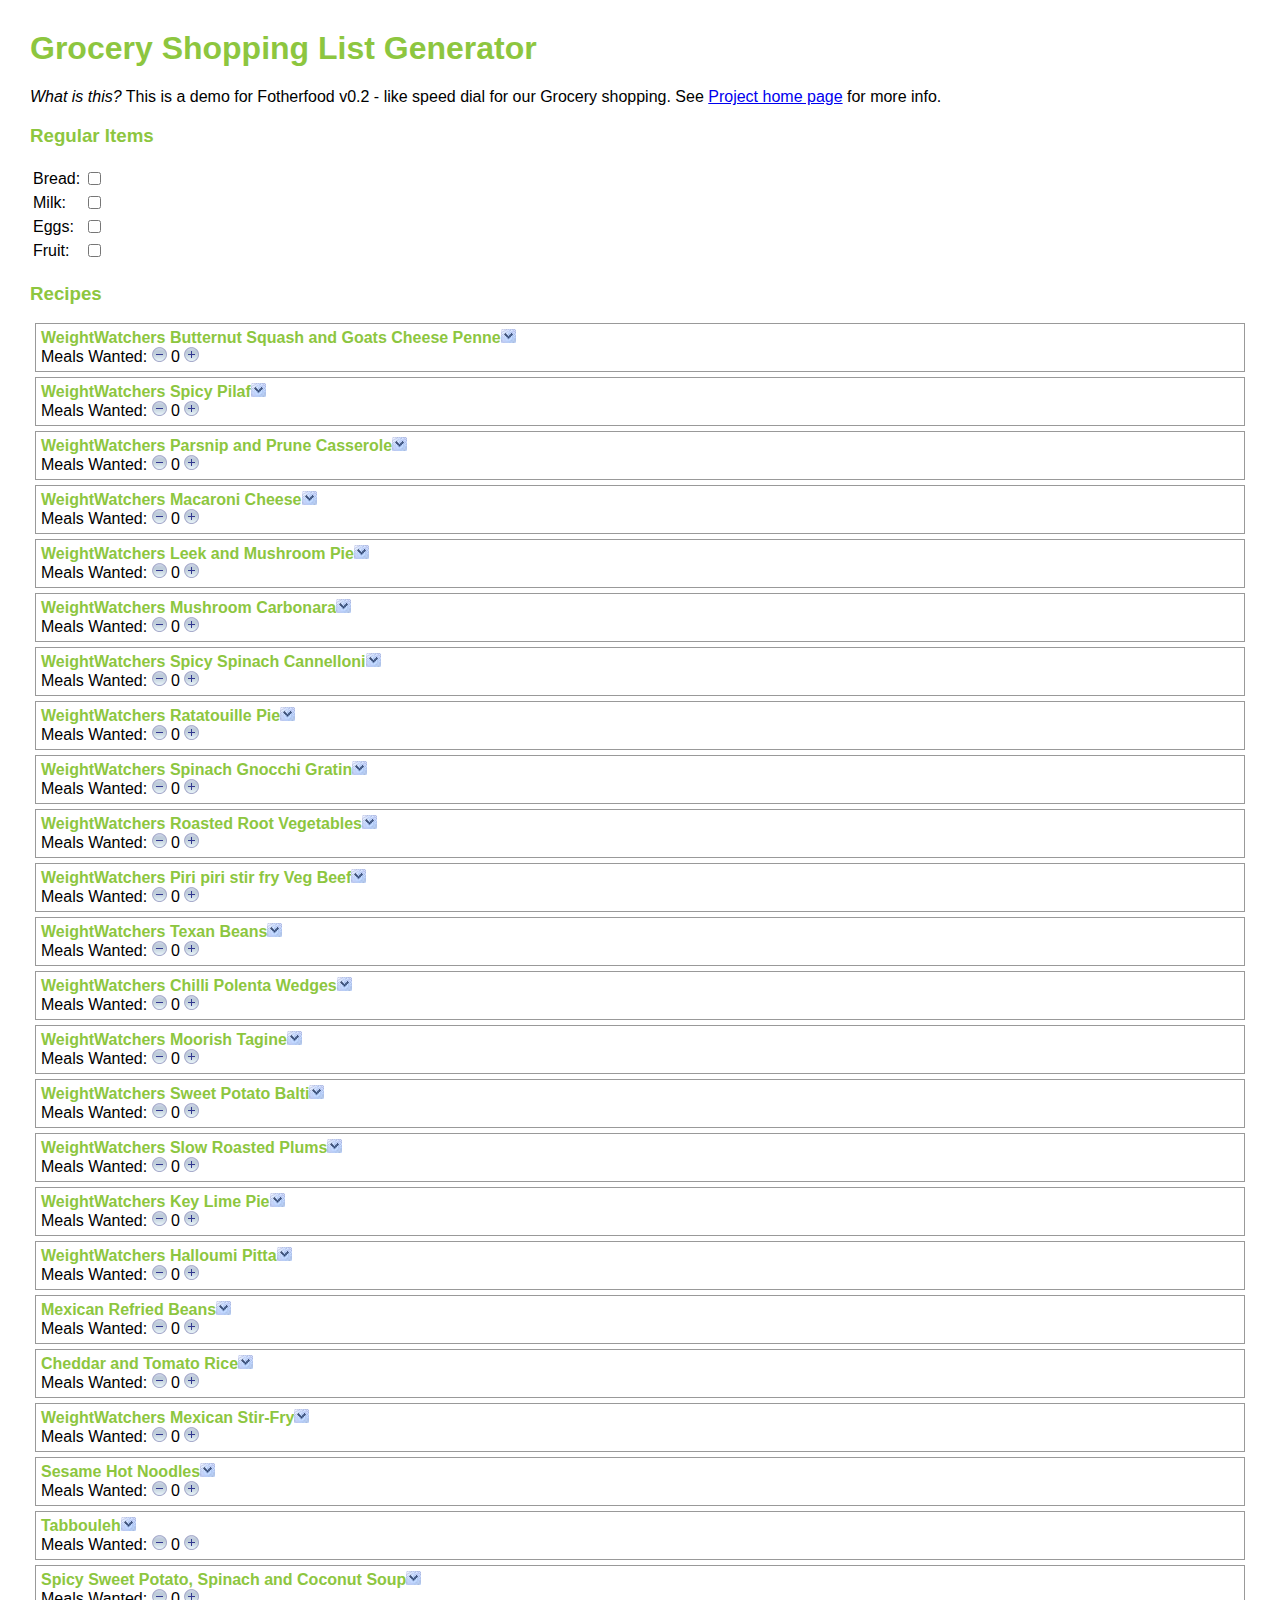
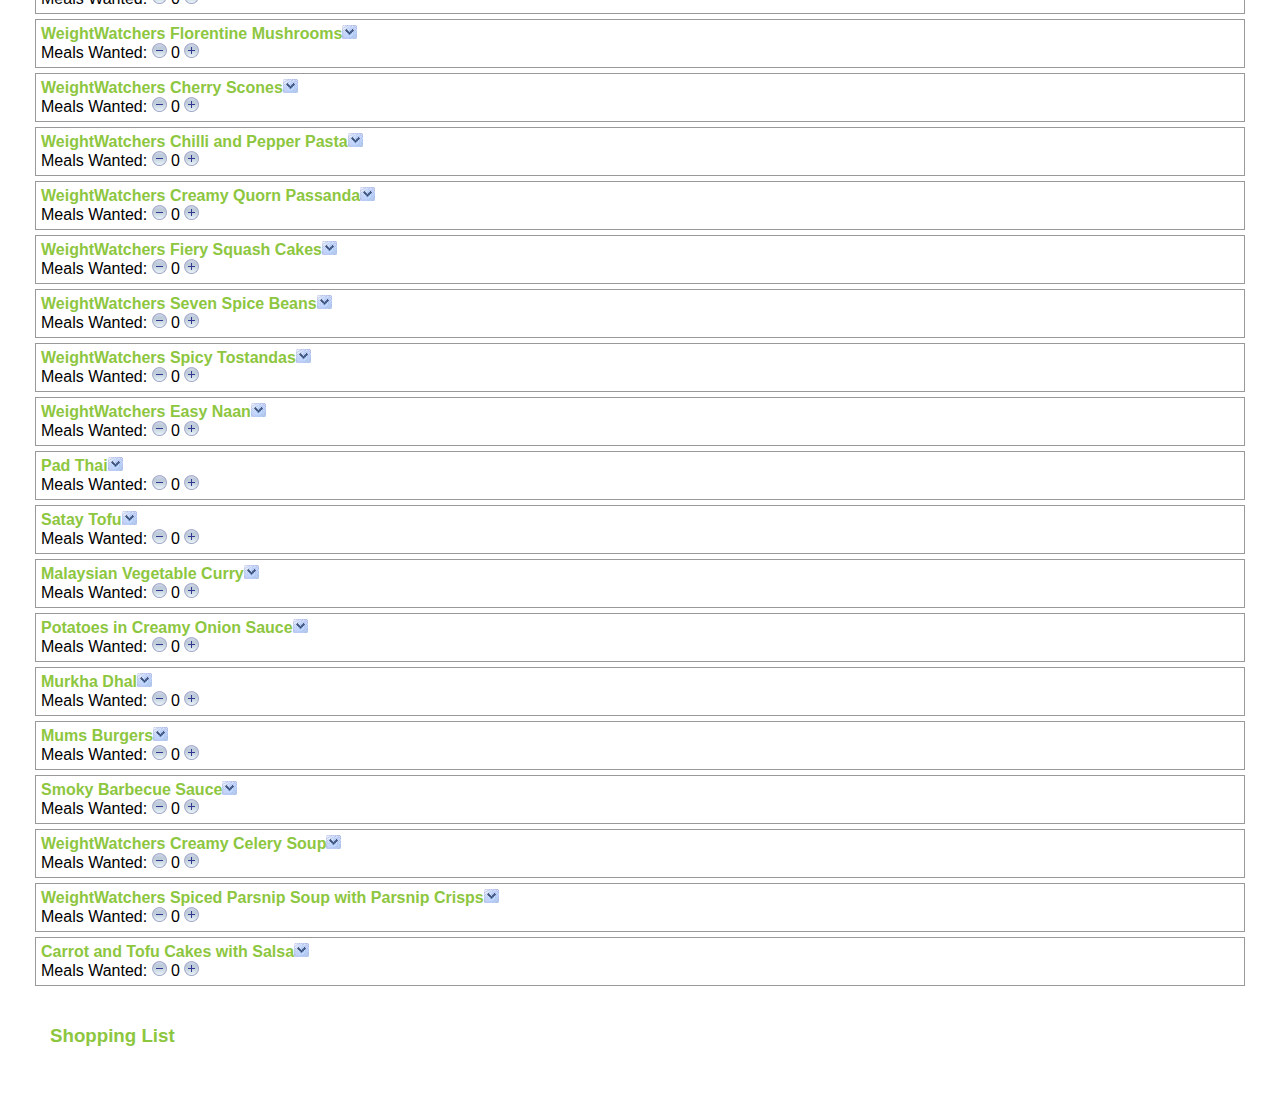
<file: index.html>
<!DOCTYPE html PUBLIC "-//W3C//DTD XHTML 1.0 Strict//EN" "http://www.w3.org/TR/xhtml1/DTD/xhtml1-strict.dtd">
<!--
    Fotherfood shopping list generator
    Copyright (C) 2008-2009  Tom Fotherby

    This program is free software: you can redistribute it and/or modify
    it under the terms of the GNU Affero General Public License as
    published by the Free Software Foundation, either version 3 of the
    License, or (at your option) any later version.

    This program is distributed in the hope that it will be useful,
    but WITHOUT ANY WARRANTY; without even the implied warranty of
    MERCHANTABILITY or FITNESS FOR A PARTICULAR PURPOSE.  See the
    GNU Affero General Public License for more details.

    You should have received a copy of the GNU Affero General Public License
    along with this program.  If not, see <http://www.gnu.org/licenses/>.

_____________________________

Author: Tom Fotherby
Version: FotherFood v0.2 (10/Jan/2009)
Softwara License: GNU Affero General Public License v3+

Feature List:
   1. List of 12 recipes
   2. Buttons to add recipes to a shopping list.
   3. Buttons to add regular shopping items to the shopping list (e.g. milk, bread, eggs, etc).
   4. Tracks the number of portions of each recipe in the shopping list.
   5. Each recipe has a "More Info" drop-down icon to display recipe details.
   6. Identical ingredients are summed together in the shopping list and different units are handled.
   7. The shopping list is sorted alphabetically by ingredients and by category of the ingredient (e.g. baking, fruit, etc).
    7b. The shopping list ignores ingredients that we don't need to buy (e.g. water)
    7c. "Low Fat" versions on ingredients are supported.
   8. Print mode - Only shows what's in the current shopping list (not every recipe). 

Technical Details:
   1. Free software (Affero General Public License)
   2. Written in Javascript (plus HTML,CSS and XML obviously)
   3. Recipes are read from a XML file which means no source code needs to be edited when adding new recipes.
-->

<html>

 <head>
      <meta http-equiv="Content-Type" content="text/html; charset=ISO-8859-1" />
      <title>Shopping List Generator</title>
      <link rel="STYLESHEET" type="text/css" media="screen" href="StyleSheets/screen.css" />
      <link rel="STYLESHEET" type="text/css" media="print"  href="StyleSheets/print.css" />
      <script type="text/javascript" src="JavaScript/fotherfood.js"></script>
 </head>

<body onload="load()">

<h1 class="noPrint">Grocery Shopping List Generator</h1>

<div class="noPrint"><i>What is this?</i> This is a demo for Fotherfood v0.2 - like speed dial for our Grocery shopping. See <a href="http://fotherfood.googlecode.com/">Project home page</a> for more info.</div>

<h3 class="noPrint">Regular Items</h3>

<!-- Place holder for the regular shopping list items text (dynamically generated from the XML via Javascript) -->
<div id="RegularItems"></div>

<h3 class="noPrint">Recipes</h3>

<!-- Place holder for the recipe list text (it will be dynamically updated via Javascript) -->
<div id="RecipeList"></div>

<!-- Place holder for the shopping list text (it will be dynamically updated via Javascript) -->
<div id="ShoppingList"></div>

</body>
</html>
</file>
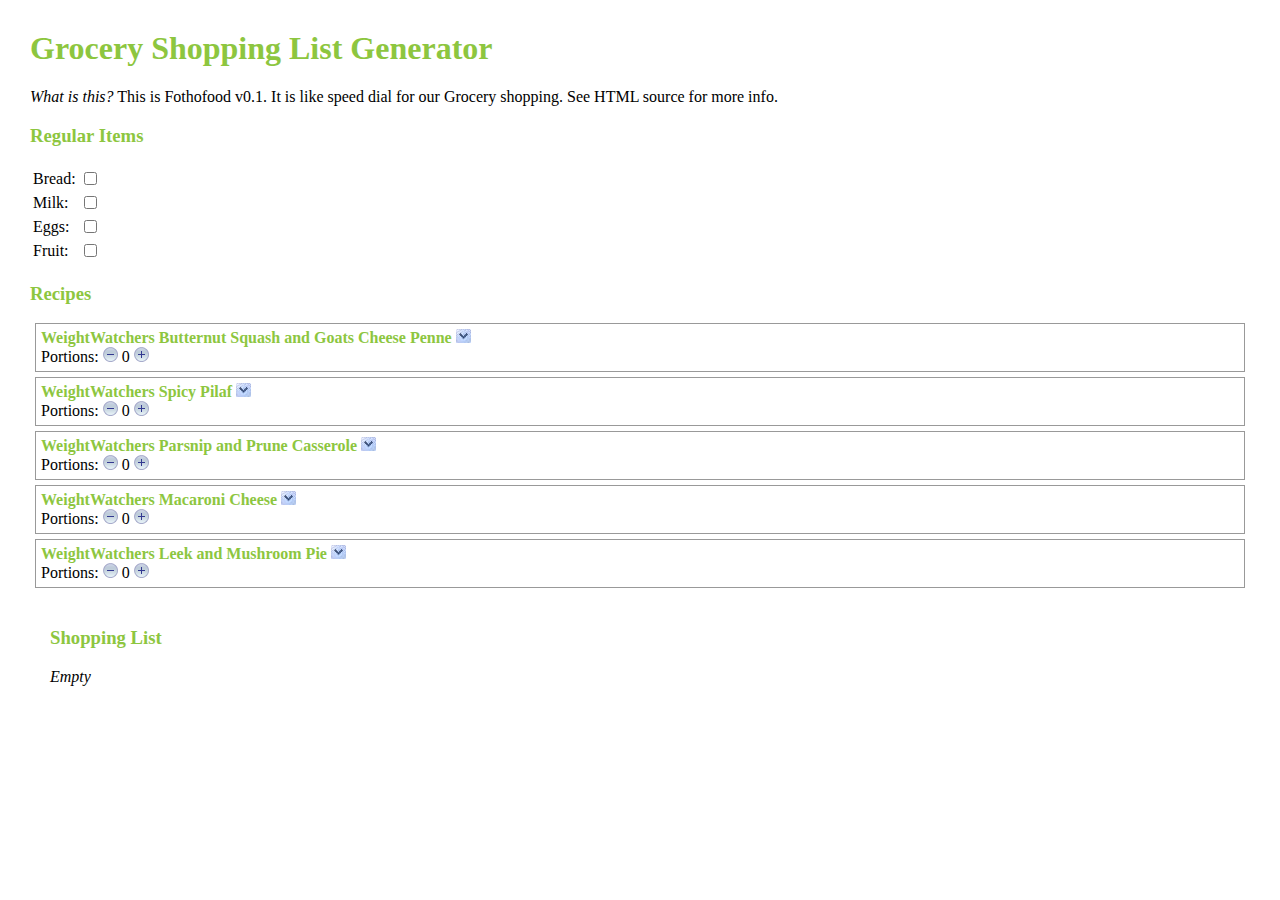
<file: branches/0.1/index.html>
<!DOCTYPE html PUBLIC "-//W3C//DTD XHTML 1.0 Strict//EN" "http://www.w3.org/TR/xhtml1/DTD/xhtml1-strict.dtd">
<!--
Author: Tom Fotherby
Version: FothoFood v0.1 (14/Nov/2008)
Softwara License: GNU General Public License v3+

Feature List:
 * Click-to-add recipes
 * Click-to-add regular shopping items (e.g. milk, bread, eggs, etc)
 * Number of portions is tracked
 * "More Info" Dropdown box for each recipe
 * Identical ingredients are summed together in the shopping list
 * Shopping list is sorted by ingredients
 * Print mode - Only shows Shopping list

ToDo List: 
 * Group related items in the shopping list (e.g. veg, pasta, fruit etc).
 * Include a pic of each recipe
 * Store recipes in a standard format (e.g. XML) and read them in dynamically when the page loads.
 * Give each recipe a price 
 * Have method for searching for quick recipes or cheap recipes
 * Link with Tesco.com to automatically add to shopping basket
-->
<html>

 <head>
      <meta http-equiv="Content-Type" content="text/html; charset=ISO-8859-1" />
      <title>Shopping List Generator</title>
      <style type="text/css" media="screen"><!--
body {
  margin: 30px;
  font: 'Trebuchet MS',Arial,sans-serif;
}

h1,h3 {
  color: #8DC63F;
}

h4 {
  margin: 0px;
  color: #8DC63F;
}

img {
  border: 0;
}

.recipe {
  padding: 5px;
  border: 1px solid #999;
  margin: 5px;
}

#ShoppingList {
  padding: 10px;
  background: #FFF;
  margin: 10px;
}
      --></style>

      <style type="text/css" media="print"><!--
.recipe {
  display: none;
}
.noPrint {
  display: none;
}
      --></style>
<script type="text/javascript">

// Define some global associative array variables
var recipeList   = new Object();
var shoppingList = new Object();
var units        = new Object();

// Define various units for the different ingredients
units["Penne Pasta"]                   = "g";
units["Butternut Squash"]              = "g";
units["Soft Goats Cheese"]             = "g";
units["Low Fat Cooking Spray"]         = " squirts";
units["Salt & Pepper"]                 = " pinches";
units["Sunflower Oil"]                 = " tbsp";
units["Root Ginger"]                   = " tsp";
units["Basmati Rice"]                  = "g";
units["Rice"]                          = "g";
units["Vegetable Stock"]               = "ml";
units["Raisins"]                       = "g";
units["Flaked Almonds"]                = "g";
units["Fresh Coriander"]               = " tbsp";
units["Natural Bio-yogurt"]            = "ml";
units["Greek Yogurt"]                  = "ml";
units["Sunflower Margarine"]           = " tsp";
units["Swede"]                         = "g";
units["Parsnips"]                      = "g";
units["Plain Flour"]                   = "g";
units["Dry Cider"]                     = "ml";
units["Prunes"]                        = "g";
units["Dijon Mustard"]                 = " tsp";
units["Low Fat Mature Cheddar Cheese"] = "g";
units["Macaroni"]                      = "g";
units["Veggie Parmesan"]               = "g";
units["Polyunsaturated Margarine"]     = "g";
units["Skimmed Milk"]                  = "ml";
units["Mushrooms"]                     = "g";
units["Whole-Grain mustard"]           = " tbsp";

///////////////////////////////////////////////////////////////////////
// Adds Ingredients to the Shopping List + (change text of portions displayed and shopping list)
function modifyButternutSquashPasta(idOfCounter,incOrDec)
{
   modifyShoppingList("Penne Pasta",           50,  incOrDec);
   modifyShoppingList("Butternut Squash",      150, incOrDec);
   modifyShoppingList("Sage Leaves",           3,   incOrDec);
   modifyShoppingList("Soft Goats Cheese",     25,  incOrDec);
   modifyShoppingList("Garlic Cloves",         1,   incOrDec);
   modifyShoppingList("Low Fat Cooking Spray", 1,   incOrDec);
   modifyShoppingList("Salt & Pepper",         1,   incOrDec);

   modifyRecipeList(idOfCounter, 1, incOrDec);
   updateShoppingList();
}

///////////////////////////////////////////////////////////////////////
// Adds Ingredients to the Shopping List + (change text of portions displayed and shopping list)
function modifySpicyPilaf(recipeName,incOrDec)
{
   modifyShoppingList("Sunflower Oil",      2,  incOrDec);
   modifyShoppingList("Onions",             1, incOrDec);
   modifyShoppingList("Garlic Cloves",      2,   incOrDec);
   modifyShoppingList("Root Ginger",        2,  incOrDec);
   modifyShoppingList("Carrots",             1,   incOrDec);
   modifyShoppingList("Aubergine",          1,   incOrDec);
   modifyShoppingList("Mild curry paste",   1,   incOrDec);
   modifyShoppingList("Basmati Rice",       240,   incOrDec);
   modifyShoppingList("Vegetable Stock",    750,   incOrDec);
   modifyShoppingList("Raisins",            60,   incOrDec);
   modifyShoppingList("Flaked Almonds",     60,   incOrDec);
   modifyShoppingList("Fresh Coriander",    3,   incOrDec);
   modifyShoppingList("Natural Bio-yogurt", 300,   incOrDec);

   modifyRecipeList(recipeName, 4, incOrDec);
   updateShoppingList();
}

///////////////////////////////////////////////////////////////////////
// Adds Ingredients to the Shopping List + (change text of portions displayed and shopping list)
function modifyParsnipPruneCasserole(idOfCounter,incOrDec)
{
   modifyShoppingList("Sunflower Margarine", 4,  incOrDec);
   modifyShoppingList("Onions",              1,  incOrDec);
   modifyShoppingList("Leeks",               1,  incOrDec);
   modifyShoppingList("Parsnips",            300,  incOrDec);
   modifyShoppingList("Carrots",             3,  incOrDec);
   modifyShoppingList("Swede",               240,  incOrDec);
   modifyShoppingList("Plain Flour",         30,  incOrDec);
   modifyShoppingList("Dry Cider",           150,  incOrDec);
   modifyShoppingList("Vegetable Stock",     600,  incOrDec);
   modifyShoppingList("Bay Leaves",          2,  incOrDec);
   modifyShoppingList("Prunes",              120,  incOrDec);
   modifyShoppingList("Greek Yogurt",        150,  incOrDec);
   modifyShoppingList("Sage Leaves",         2,  incOrDec);
   modifyShoppingList("Salt & Pepper",       1,   incOrDec);
   modifyShoppingList("Rice",                240,  incOrDec);

   modifyRecipeList(idOfCounter, 4, incOrDec);
   updateShoppingList();
}

///////////////////////////////////////////////////////////////////////
// Adds Ingredients to the Shopping List + (change text of portions displayed and shopping list)
function modifyMacaroniCheese(idOfCounter,incOrDec)
{
   modifyShoppingList("Macaroni",                     125,  incOrDec);
   modifyShoppingList("Polyunsaturated Margarine",    25,  incOrDec);
   modifyShoppingList("Plain Flour",                  25,  incOrDec);
   modifyShoppingList("Vegetable Stock",              150,  incOrDec);
   modifyShoppingList("Skimmed Milk",                 150,  incOrDec);
   modifyShoppingList("Salt & Pepper",                1,  incOrDec);
   modifyShoppingList("Dijon Mustard",                0.5,  incOrDec);
   modifyShoppingList("Low Fat Mature Cheddar Cheese",40,  incOrDec);
   modifyShoppingList("Thyme Leaves",                 1,  incOrDec);
   modifyShoppingList("Cherry Tomatoes",              6,  incOrDec);
   modifyShoppingList("Veggie Parmesan",              9,   incOrDec);

   modifyRecipeList(idOfCounter, 2, incOrDec);
   updateShoppingList();
}

///////////////////////////////////////////////////////////////////////
// Adds Ingredients to the Shopping List + (change text of portions displayed and shopping list)
function modifyLeekMushroomPie(idOfCounter,incOrDec)
{
   modifyShoppingList("Plain Flour",              200,  incOrDec);
   modifyShoppingList("Salt & Pepper",            1,  incOrDec);
   modifyShoppingList("Polyunsaturated Margarine",130,  incOrDec);
   modifyShoppingList("Veggie Parmesan",          15,  incOrDec);
   modifyShoppingList("Thyme Leaves",             3,  incOrDec);
   modifyShoppingList("Leeks",                    4,  incOrDec);
   modifyShoppingList("Vegetable Stock",          300,  incOrDec);
   modifyShoppingList("Mushrooms",                450,  incOrDec);
   modifyShoppingList("Skimmed Milk",             300,  incOrDec);
   modifyShoppingList("Whole-Grain mustard",      1,  incOrDec);;


   modifyRecipeList(idOfCounter, 4, incOrDec);
   updateShoppingList();
}

///////////////////////////////////////////////////////////////////////
// Adds items (that aren't recipes) to the Shopping List
function AddShoppingListItem(ingredient)
{
   if (document.getElementById(ingredient).checked) {
      modifyShoppingList(ingredient,1,'+');
   } else {
      modifyShoppingList(ingredient,1,'-');
   }

   updateShoppingList();
}

///////////////////////////////////////////////////////////////////////
// Utility function to add or subtract ingredients to/from the shopping list.
function modifyRecipeList(recipeName,numOfPortions,incOrDec)
{

   // Add or subtract a certain amount of portions for this recipe
   if (incOrDec == "+") {
    if (recipeList[recipeName]) {
      recipeList[recipeName] += numOfPortions;
    } else {
      recipeList[recipeName] = numOfPortions;
    }
   } else {
      if (recipeList[recipeName] > 0) {
         recipeList[recipeName] -= numOfPortions;
      }
   }

   // Shade this recipe so it is clear it has been selected
   if (recipeList[recipeName] && recipeList[recipeName] > 0) {
      document.getElementById(recipeName).style.background = "#C0C0C0";
   } else {
      document.getElementById(recipeName).style.background = "white";
   }

   // Update portion count of this recipe
   recipeCountID = recipeName + "Count";
   document.getElementById(recipeCountID).innerHTML = recipeList[recipeName].toString();
}

///////////////////////////////////////////////////////////////////////
// Utility function to add or subtract ingredients to/from the shopping list.
function modifyShoppingList(ingredient,amount,incOrDec)
{
   if (incOrDec == "+") {
    if (shoppingList[ingredient]) {
      shoppingList[ingredient] += amount;
    } else {
      shoppingList[ingredient] = amount;
    }
   } else {
    if (shoppingList[ingredient]) {
      shoppingList[ingredient] -= amount;
      if (shoppingList[ingredient] <= 0) {
       delete shoppingList[ingredient];
      }
    } 
   }
}

///////////////////////////////////////////////////////////////////////
// Sort an Assositive array
function AssosSort(assoArray)
{
   var ingredientKeys = new Array();
   var shoppingList2  = new Object();

   // Collect ingredients into an normal array so we can sort it (assositive arrays can't be sorted directly).
   for (var itemA in assoArray) 
     ingredientKeys.push(itemA);

   // Sort the normal array and then use it to re-create the assositive array in sorted order.
   for (var itemB in ingredientKeys.sort()) 
     shoppingList2[ingredientKeys[itemB]] = assoArray[ingredientKeys[itemB]];

   return shoppingList2;
}

///////////////////////////////////////////////////////////////////////
// Updates the page with the new shopping list
function updateShoppingList() 
{
   // Gather recipes
   var recipeText = "";
   for (recipe in recipeList) 
   {
     if (recipeList[recipe] > 0) {
        recipeText += "<li>" + recipe + " portions: " + recipeList[recipe];
        recipeSouceID = recipe + "Source";
        if (recipeSouceID && document.getElementById(recipeSouceID).innerHTML)
           recipeText += "  <i>(" + document.getElementById(recipeSouceID).innerHTML + ")</i>";
        recipeText += "</li>";
     }
   }

   // Gather recipe ingredients (and sort them)
   var listText = "";
   for (var item in AssosSort(shoppingList)) 
   {
     var unitsText = (units[item])?units[item]:"";
     listText += "<tr><td>" + item + "</td><td>" + shoppingList[item] + unitsText + "</td></tr>";
   }

   // Output the text
   if (listText.length == 0) 
   {
     document.getElementById("ShoppingList").innerHTML = "<h3>Shopping List</h3>\n<i>Empty</i>\n";
   } else {
     document.getElementById("ShoppingList").innerHTML = "<h3>Shopping List</h3>\n<ul>\n"+recipeText+"</ul>\n<table>" + listText + "</table>\n";
   }
}

///////////////////////////////////////////////////////////////////////
// Expand or collapse a element with an id.
function showHide(elementid){
   if (document.getElementById(elementid).style.display == 'none'){
      document.getElementById(elementid).style.display = '';
   } else {
      document.getElementById(elementid).style.display = 'none';
   }
} 
</script>
 </head>

<body onload="updateShoppingList();">

<h1 class="noPrint">Grocery Shopping List Generator</h1>

<div class="noPrint"><i>What is this?</i> This is Fothofood v0.1. It is like speed dial for our Grocery shopping. See HTML source for more info.</div>

 <!-- Normal stuff on the list -->
<h3 class="noPrint">Regular Items</h3>
<table class="noPrint">
<tr><td>Bread:</td><td><input onclick="javascript:AddShoppingListItem('Bread');" id="Bread" type="checkbox"></td></tr>
<tr><td>Milk:</td><td><input onclick="javascript:AddShoppingListItem('Milk');" id="Milk" type="checkbox"></td></tr>
<tr><td>Eggs:</td><td><input onclick="javascript:AddShoppingListItem('Eggs');" id="Eggs" type="checkbox"></td></tr>
<tr><td>Fruit:</td><td><input onclick="javascript:AddShoppingListItem('Fruit');" id="Fruit" type="checkbox"></td></tr>
</table>

<h3 class="noPrint">Recipes</h3>

 <!-- Recipe: Butternut Squash Pasta -->
<div id="Butternut Squash Pasta" class="recipe">
<h4>WeightWatchers Butternut Squash and Goats Cheese Penne <img onclick="javascript:showHide('Butternut Squash Pasta Info')" alt="-/+" src="dropDown.jpg" /></h4>
<div id="Butternut Squash Pasta Info" style="display:none;">
<ul>
<li>Source: <span id="Butternut Squash PastaSource">Page 28 of "WeightWatchers Cook!"</span></li>
<li>Points: 4</li>
<li>Preparation&Cooking Time: 15 minutes</li>
<li>Tom and Chloe rating: 8/10</li>
<li>Ingredients:
 <ul>
 <li>50g Dried Penne Pasta</li>
 <li>150g Butternut Squash, peeled, deseeded and chopped into bite size pieces</li>
 <li>3 Sage Leaves, shredded</li>
 <li>25g Soft Goats Cheese, crumbled</li>
 <li>1 Garlic Clove, sliced</li>
 <li>Low Fat Cooking Spray</li>
 <li>Salt & Pepper</li>
 </ul>
</ul>
</div>
Portions: <img onclick="javascript:modifyButternutSquashPasta('Butternut Squash Pasta','-');" alt="-" src="minus.gif" /> <span id="Butternut Squash PastaCount">0</span> <img onclick="javascript:modifyButternutSquashPasta('Butternut Squash Pasta','+');" alt="+" src="plus.gif" />
</div>

<!-- Recipe: WeightWatchers Spicy Pilaf -->
<div id="Spicy Pilaf" class="recipe">
<h4>WeightWatchers Spicy Pilaf <img onclick="javascript:showHide('Spicy Pilaf Info')" alt="-/+" src="dropDown.jpg" /></h4>
<div id="Spicy Pilaf Info" style="display:none;">
<ul>
<li>Source: <span id="Spicy PilafSource">Page 14 of the little green WeightWatchers Vegetarian cooking book</span></li>
<li>Points: 7.5</li>
<li>Preparation&Cooking Time: 35 minutes</li>
<li>Tom and Chloe rating: 9/10</li>
<li>Ingredients:
 <ul>
 <li>2 tbsp sunflower oil</li>
 <li>1 onion, chopped</li>
 <li>2 garlic cloves, crushed</li>
 <li>2 tsp grated root ginger</li>
 <li>1 carrot, chopped</li>
 <li>1 small aubergine, chopped</li>
 <li>3 tbsp mild curry paste</li>
 <li>240g white basmati rice</li>
 <li>750ml vegetable stock</li>
 <li>60g raisins</li>
 <li>60g flaked almonds</li>
 <li>3 tbsp fresh coriander</li>
 <li>300ml natural bio-yogurt</li>
 </ul>
</ul>
</div>
Portions: <img onclick="javascript:modifySpicyPilaf('Spicy Pilaf','-');" alt="-" src="minus.gif" /> <span id="Spicy PilafCount">0</span> <img onclick="javascript:modifySpicyPilaf('Spicy Pilaf','+');" alt="+" src="plus.gif" />
</div>


<!-- Recipe: WeightWatchers Parsnip and Prune Casserole -->
<div id="Parsnip and Prune Casserole" class="recipe">
<h4>WeightWatchers Parsnip and Prune Casserole <img onclick="javascript:showHide('Parsnip and Prune Casserole Info')" alt="-/+" src="dropDown.jpg" /></h4>
<div id="Parsnip and Prune Casserole Info" style="display:none;">
<ul>
<li>Source: <span id="Parsnip and Prune CasseroleSource">Page 24 of the little green WeightWatchers Vegetarian cooking book</span></li>
<li>Points: 7</li>
<li>Preparation&Cooking Time: 40 minutes</li>
<li>Tom and Chloe rating: 7/10</li>
<li>Ingredients:
 <ul>
 <li>4 tsp sunflower margarine</li>
 <li>1 onion, chopped</li>
 <li>1 leek, sliced</li>
 <li>300g Parsnips, chopped</li>
 <li>240g carrots, sliced</li>
 <li>240g swede, chopped</li>
 <li>30g plain flour</li>
 <li>150ml dry cider</li>
 <li>600ml vegetable stock</li>
 <li>2 bay leaves</li>
 <li>120g Prunes</li>
 <li>150ml Greek Yogurt</li>
 <li>2 tsps fresh sage</li>
 <li>240g rice</li>
 </ul>
</ul>
</div>
Portions: <img onclick="javascript:modifyParsnipPruneCasserole('Parsnip and Prune Casserole','-');" alt="-" src="minus.gif" /> <span id="Parsnip and Prune CasseroleCount">0</span> <img onclick="javascript:modifyParsnipPruneCasserole('Parsnip and Prune Casserole','+');" alt="+" src="plus.gif" />
</div>


<!-- Recipe: WeightWatchers Macaroni Cheese -->
<div id="Macaroni Cheese" class="recipe">
<h4>WeightWatchers Macaroni Cheese <img onclick="javascript:showHide('Macaroni Cheese Info')" alt="-/+" src="dropDown.jpg" /></h4>
<div id="Macaroni Cheese Info" style="display:none;">
<ul>
<li>Source: <span id="Macaroni CheeseSource">Page 100 of WeightWatchers "CookEatEnjoy"</span></li>
<li>Points: 7</li>
<li>Preparation Time: 15</li>
<li>Cooking Time: 15</li>
<li>Tom and Chloe rating: ?</li>
<li>Ingredients:
 <ul>
 <li>125g macaroni</li>
 <li>25g low fat polyunsaturated margarine</li>
 <li>25g plain flour</li>
 <li>150ml vegetable stock</li>
 <li>150ml skimmed milk</li>
 <li>salt and pepper</li>
 <li>1/2 teaspoon Dijon mustard</li>
 <li>40g mature half fat Cheddar cheese, grated</li>
 <li>1 teaspoon thyme leaves</li>
 <li>6 cherry tomatoes, halved</li>
 <li>2 teaspoons veggie parmesan, grated</li>
 </ul>
</ul>
</div>
Portions: <img onclick="javascript:modifyMacaroniCheese('Macaroni Cheese','-');" alt="-" src="minus.gif" /> <span id="Macaroni CheeseCount">0</span> <img onclick="javascript:modifyMacaroniCheese('Macaroni Cheese','+');" alt="+" src="plus.gif" />
</div>


<!-- Recipe: WeightWatchers Leek and Mushroom Pie -->
<div id="Leek and Mushroom Pie" class="recipe">
<h4>WeightWatchers Leek and Mushroom Pie <img onclick="javascript:showHide('Leek and Mushroom Pie Info')" alt="-/+" src="dropDown.jpg" /></h4>
<div id="Leek and Mushroom Pie Info" style="display:none;">
<ul>
<li>Source: <span id="Leek and Mushroom PieSource">Page 82 of WeightWatchers "CookEatEnjoy"</span></li>
<li>Points: 7</li>
<li>Preparation Time: 35</li>
<li>Cooking Time: 30</li>
<li>Tom and Chloe rating: 9/10</li>
<li>Ingredients for the pastry:
 <ul>
 <li>150g plain flour and 1 tsp for rolling</li>
 <li>salt and pepper</li>
 <li>80g low fat polyunsaturated margarine</li>
 <li>15g veggie parmesan, grated</li>
 <li>1 tablespoon freshly chopped thyme</li>
 </ul>
<li>Ingredients for the filling:
 <ul>
 <li>50g low fat polyunsaturated margarine</li>
 <li>4 large leeks, trimmed, washed and sliced</li>
 <li>300ml vegetable stock</li>
 <li>450g mushrooms, quartered</li>
 <li>40g plain flour</li>
 <li>300ml skimmed milk</li>
 <li>1 tablespoon Whole grain mustard</li>
 </ul></ul>
</div>
Portions: <img onclick="javascript:modifyLeekMushroomPie('Leek and Mushroom Pie','-');" alt="-" src="minus.gif" /> <span id="Leek and Mushroom PieCount">0</span> <img onclick="javascript:modifyLeekMushroomPie('Leek and Mushroom Pie','+');" alt="+" src="plus.gif" />
</div>


<!-- Recipe: REPLACE -->
<!--
<div id="REPLACE" class="recipe">
<h4>REPLACE <img onclick="javascript:showHide('REPLACE Info')" alt="-/+" src="dropDown.jpg" /></h4>
<div id="REPLACE Info" style="display:none;">
<ul>
<li>Source: REPLACE</li>
<li>Points: REPLACE</li>
<li>Preparation&Cooking Time: REPLACE</li>
<li>Tom and Chloe rating: REPLACE</li>
<li>Ingredients:
 <ul>
 <li></li>
 <li></li>
 <li></li>
 <li></li>
 <li></li>
 <li></li>
 <li></li>
 <li></li>
 <li></li>
 <li></li>
 <li></li>
 </ul>
</ul>
</div>
Portions: <img onclick="javascript:modifyREPLACE('REPLACE','-');" alt="-" src="minus.gif" /> <span id="REPLACECount">0</span> <img onclick="javascript:modifyREPLACE('REPLACE','+');" alt="+" src="plus.gif" />
</div>
-->


<!-- Place holder for the shopping list test (it will be dynamically updated) -->
<div id="ShoppingList"></div>

</body>
</html>
</file>
<file: StyleSheets/screen.css>
body {
  margin: 30px;
  font-family: Arial,sans-serif;
}

h1,h3 {
  color: #8DC63F;
}

h4 {
  margin: 0px;
  color: #8DC63F;
}

img {
  border: 0;
}

.recipe {
  padding: 5px;
  border: 1px solid #999;
  margin: 5px;
}

.category {
  margin-top: 15px;
}

#ShoppingList {
  padding: 10px;
  background: #FFF;
  margin: 10px;
}

ul.recipeIngredientList {font-size:0.8em;}
</file>
<file: StyleSheets/print.css>
.recipe {
  display: none;
}
.category {
  margin: 0px;
}
.noPrint {
  display: none;
}
table { border-collapse: collapse; }

body {
  font-size: smaller;
}

ul.recipeIngredientList {font-size:0.7em;}
</file>
